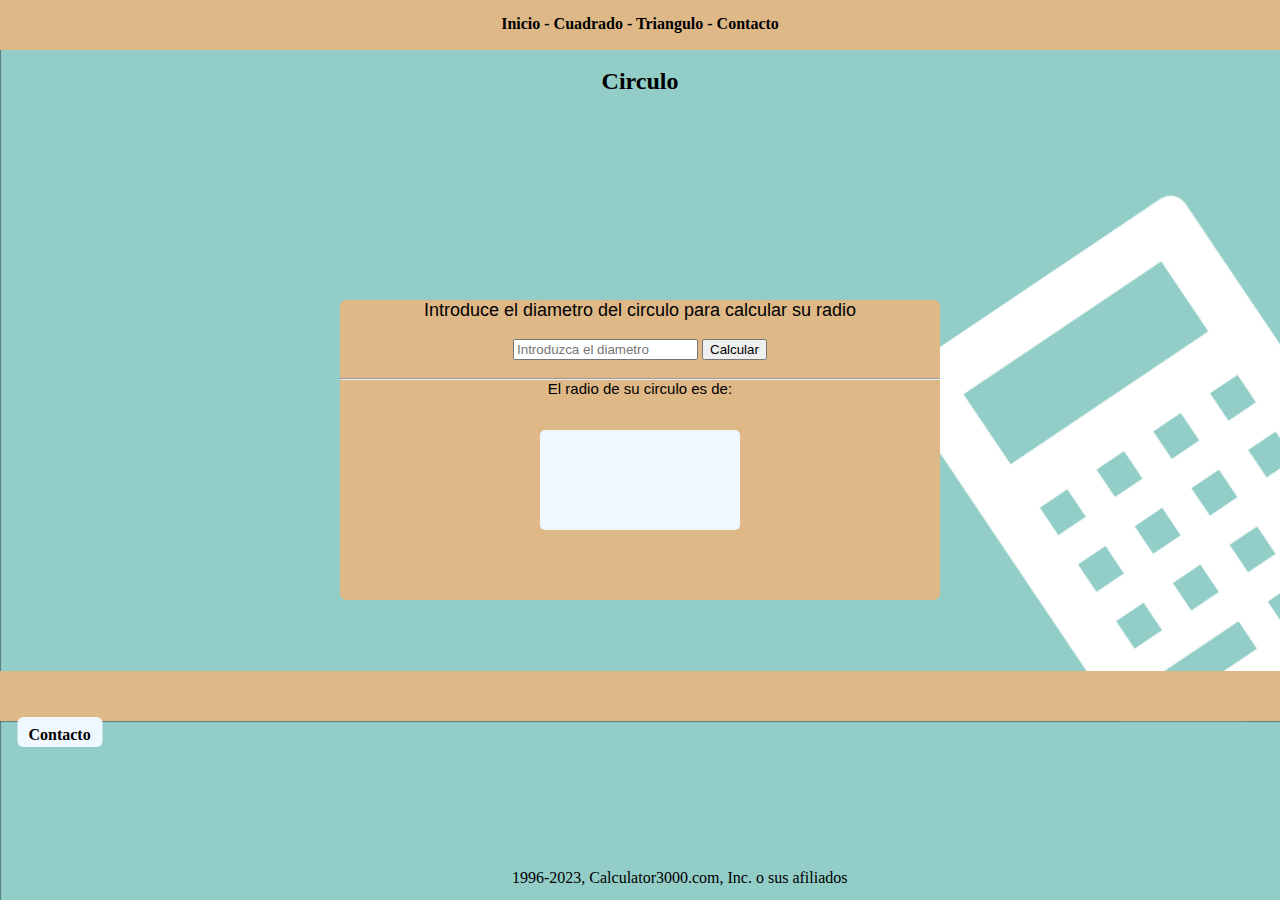
<file: calculaCirculo.html>
<!DOCTYPE html>
<html lang="en">
<head>
    <meta charset="UTF-8">
    <meta name="viewport" content="width=device-width, initial-scale=1.0">
    <title>Index</title>
    <link rel="stylesheet" href="style.css">
    <link rel="icon" type="image/jpg" href="/img/calc.jpg"/>
</head>
<body class="colorFondo">
    <div class="cabecera">
        <a href="./index.html"><b>Inicio - </b></a>
        <a href="./calculaCuadrado.html"><b>Cuadrado - </b></a>
        <a href="./calculaTriangulo.html"><b>Triangulo - </b></a>
        <a href="./contacto.html"><b>Contacto</b></a>

    </div>
    <br>
    <h2 class="titulo">Circulo</h2>
    <div class="recuadro">
        <div class="calculo">
            <p class="diametro">Introduce el diametro del circulo para calcular su radio</p>
            <br>
            <input type="text" placeholder="Introduzca el diametro" class="respuestaDiametro" id="datoDiametro"> <button id="botonCirculo">Calcular</button>
            <br>
            <br>
            <hr>
            <p class="texto">El radio de su circulo es de: </p>
            <p></p>
            <div class="Recuadroresultado" >
                <label class="resultado" id="resultadoCirculo"></label>
            </div>
        </div>
    </div>
    <div class="recuadroContacto">
        <div class="contacto">
            <a href="contacto.html"><b>Contacto</b></a>
        </div>
    </div>
    <footer>
        <div class="company">1996-2023, Calculator3000.com, Inc. o sus afiliados</div>
    </footer>
    <script src="circulo.js"></script>
</body>
</html>
</file>
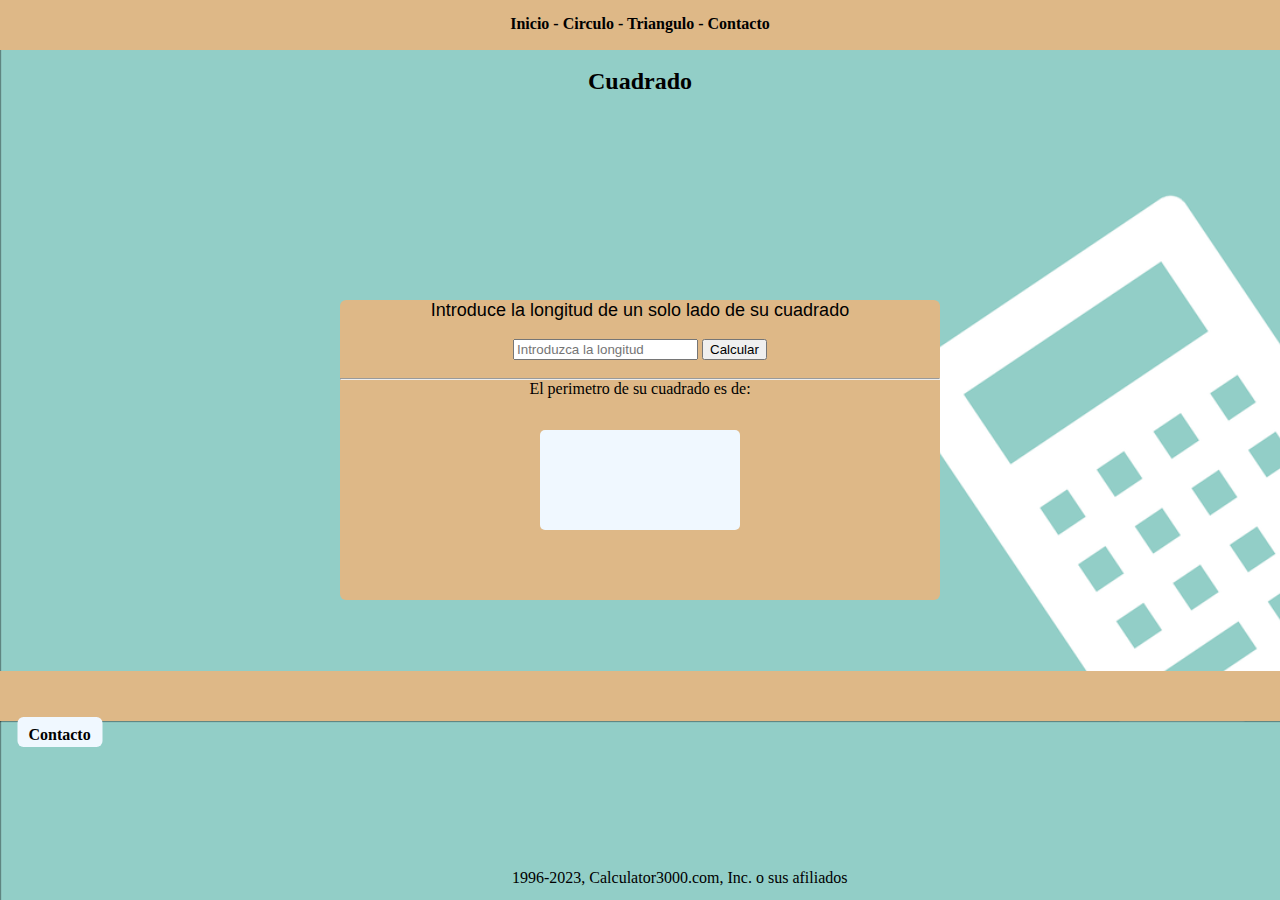
<file: calculaCuadrado.html>
<!DOCTYPE html>
<html lang="en">
<head>
    <meta charset="UTF-8">
    <meta name="viewport" content="width=device-width, initial-scale=1.0">
    <title>Index</title>
    <link rel="stylesheet" href="style.css">
    <link rel="icon" type="image/jpg" href="/img/calc.jpg"/>
</head>
<body>
    <div class="cabecera">
        <a href="./index.html"><b>Inicio - </b></a>
        <a href="./calculaCirculo.html"><b>Circulo - </b></a>
        <a href="./calculaTriangulo.html"><b>Triangulo - </b></a>
        <a href="./contacto.html"><b>Contacto</b></a>

    </div>
    <br>
    <h2 class="titulo">Cuadrado</h2>
    <div class="recuadro">
        
        <div class="calculo">
            <p class="diametro">Introduce la longitud de un solo lado de su cuadrado</p>
            <br>
            <input type="text" placeholder="Introduzca la longitud" class="respuestaDiametro" id="datoLongitud"> <button id="botonCuadrado">Calcular</button>
            <br>
            <br>
            <hr>
            <p>El perimetro de su cuadrado es de:  </p>
            <br>
            <div class="Recuadroresultado" >
                <label class="resultado" id="resultadoCuadrado"></label>
            </div>
        </div>
    </div>
    <div class="recuadroContacto">
        <div class="contacto">
            <a href="contacto.html"><b>Contacto</b></a>
        </div>
    </div>
    <footer>
        <div class="company">1996-2023, Calculator3000.com, Inc. o sus afiliados</div>
    </footer>
    <script src="cuadrado.js"></script>
</body>
</html>
</file>
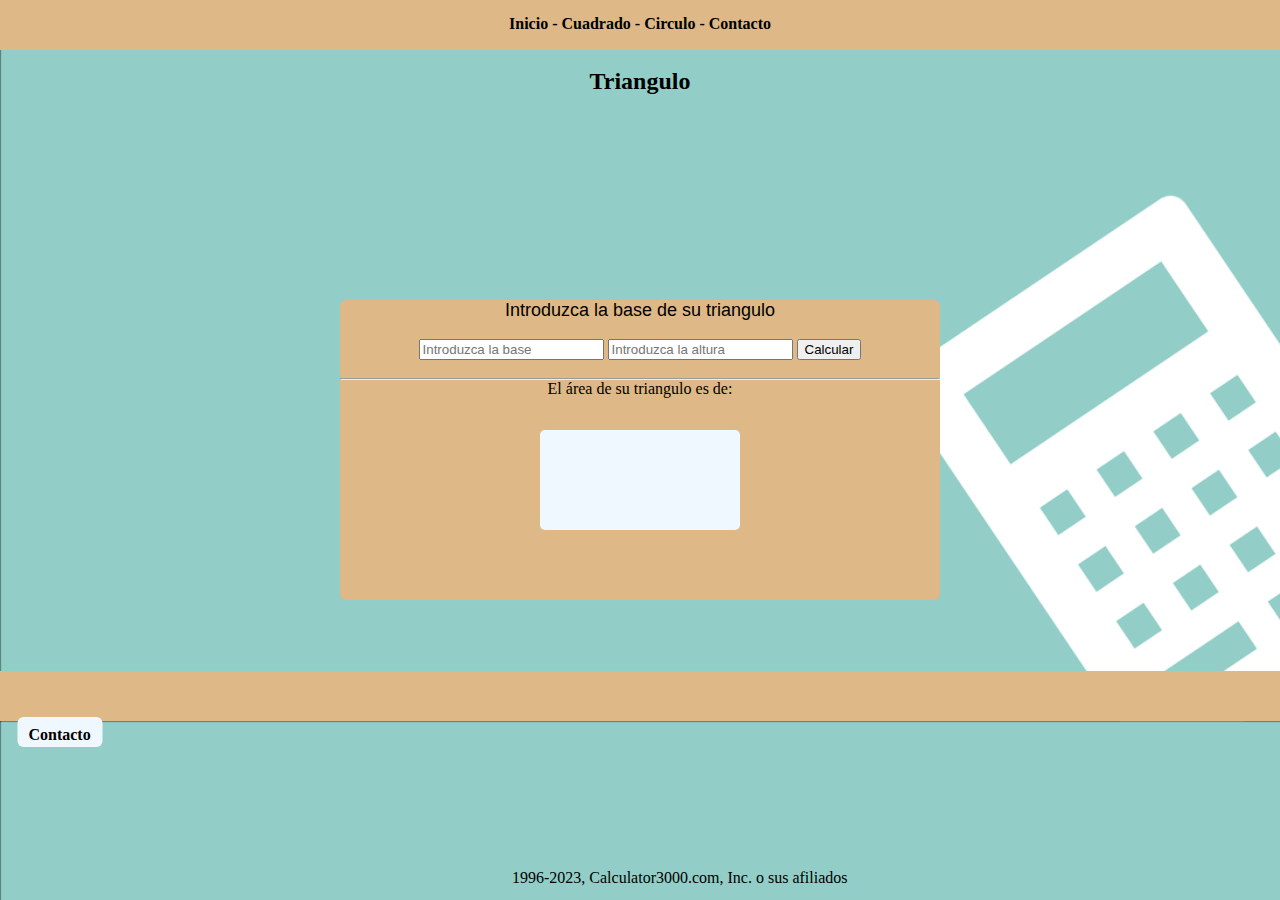
<file: calculaTriangulo.html>
<!DOCTYPE html>
<html lang="en">
<head>
    <meta charset="UTF-8">
    <meta name="viewport" content="width=device-width, initial-scale=1.0">
    <title>Index</title>
    <link rel="stylesheet" href="style.css">
</head>
<body>
    <div class="cabecera">
        <a href="./index.html"><b>Inicio - </b></a>
        <a href="./calculaCuadrado.html"><b>Cuadrado - </b></a>
        <a href="./calculaCirculo.html"><b>Circulo - </b></a>
        <a href="./contacto.html"><b>Contacto</b></a>
    </div>
    <br>
    <h2 class="titulo">Triangulo</h2>
    <div class="recuadro">
        <div class="calculo">
            <p class="diametro">Introduzca la base de su triangulo</p>
            <br>
            <input type="text" placeholder="Introduzca la base" class="respuestaDiametro" id="datoBase">
            <input type="text" placeholder="Introduzca la altura" class="respuestaDiametro" id="datoAltura">
            <button id="botonTriangulo">Calcular</button>
            <br>
            <br>
            <hr>
            <p>El área de su triangulo es de:  </p>
            <p></p>
            <div class="Recuadroresultado" >
                <label class="resultado" id="resultadoTriangulo"></label>
            </div>
        </div>
    </div>
    <div class="recuadroContacto">
        <div class="contacto">
            <a href="contacto.html"><b>Contacto</b></a>
        </div>
    </div>
    <footer>
        <div class="company">1996-2023, Calculator3000.com, Inc. o sus afiliados</div>
    </footer>
    <script src="triangulo.js"></script>
</body>
</html>
</file>
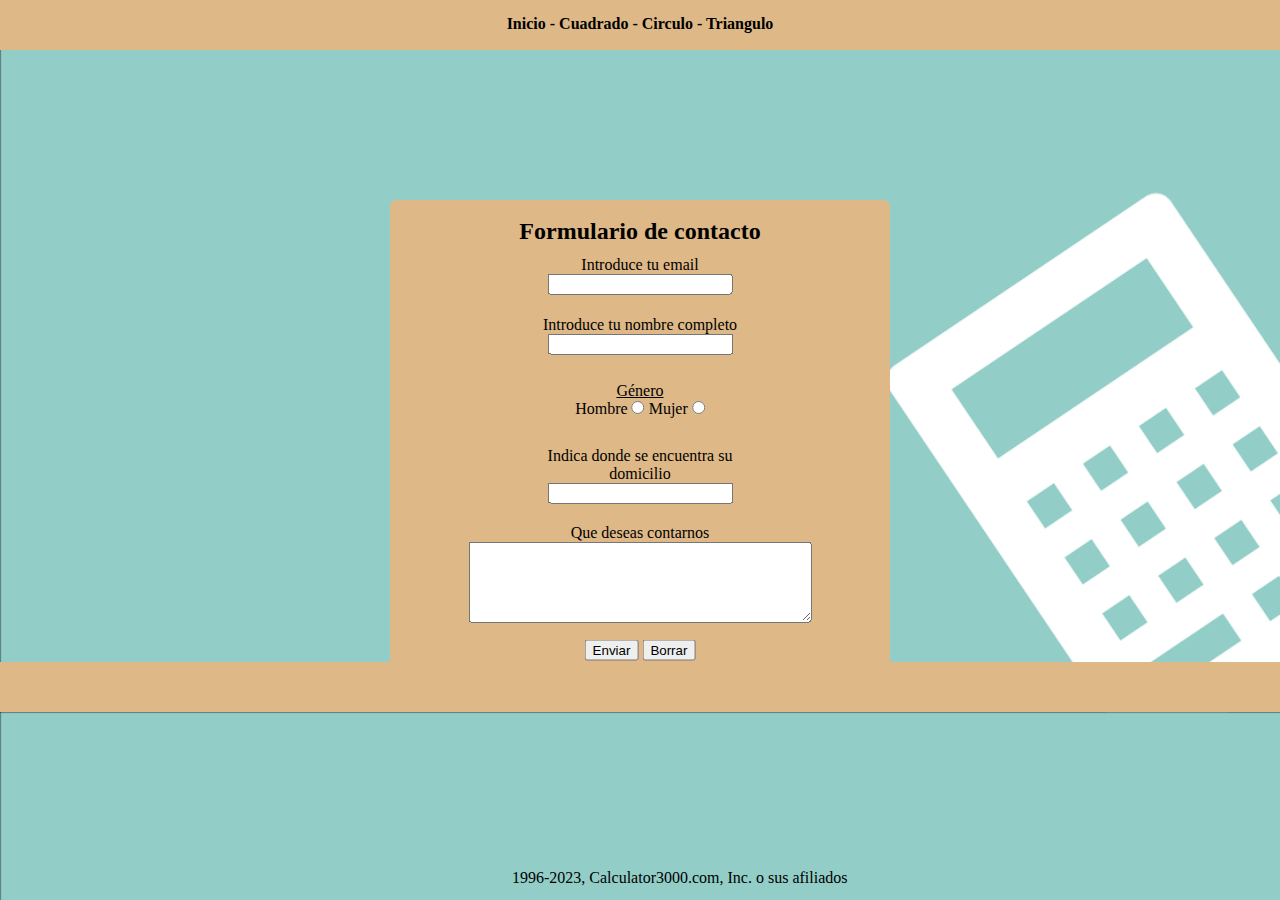
<file: contacto.html>
<!DOCTYPE html>
<html lang="en">
<head>
    <meta charset="UTF-8">
    <meta name="viewport" content="width=device-width, initial-scale=1.0">
    <title>Contacto</title>
    <link rel="stylesheet" href="style.css">
    <link rel="icon" type="image/jpg" href="/img/calc.jpg"/>
</head>
<body>
    <div class="cabecera">
        <a href="./index.html"><b>Inicio - </b></a>
        <a href="./calculaCuadrado.html"><b>Cuadrado - </b></a>
        <a href="./calculaCirculo.html"><b>Circulo - </b></a>
        <a href="./calculaTriangulo.html"><b>Triangulo</b></a>
    </div>

    <div class="recuadro">
        <div class="recuadroFormulario">
            <br>
            <h2>Formulario de contacto</h2>
            <form action="https://iesjacaranda.es/lmsgi/resultado.php" method="get">
            <div class="email">
                <label>Introduce tu email</label>
                <br>
                <input type="text" name="Email" required>
            </div>
            <div class="nombre">
                <label>Introduce tu nombre completo</label> 
                <input type="text" name="Nombre" required>
            </div>
            <div class="domicilio">
                <label>Indica donde se encuentra su domicilio</label> 
                <br>
                <input type="text" name="Domicilio" required>
            </div>
            <div class="genero">
                <label><u>Género</u></label>
                <br>
                <label>Hombre <input type="radio" name="Genero" value="Hombre" required>    
                    Mujer <input type="radio" name="Genero" value="Mujer" required></label>
                </div>
                <div class="textoArea">
                    <label>Que deseas contarnos</label>
                <br>
               <label><textarea cols="40" rows="5"></textarea></label>
           </div>
           <div class="boton">
                <input type="submit" value="Enviar">
                <input type="reset" value="Borrar" >
            </div>
            </form>
        </div>
        </div>
    </div>
    <footer class="footerContacto">
        <div class="company">1996-2023, Calculator3000.com, Inc. o sus afiliados</div>
    </footer>
</body>
</html>
</file>
<file: style.css>
*{
    margin: 0;
}

body{
    background-image: url("./img/Fondo-calculadoras-01.png");
    background-size: cover;
    text-align: center;
}

.cabecera{
    text-align: center;
    background-color: burlywood;
    height: 50px;
}

.recuadro{
    border-radius: 6px;
    position: absolute;
    background-color: burlywood;
    top: 50%;
    left: 50%;
    transform: translate(-50%,-50%);
}

.calculo{
    height: 300px;
    width: 600px;
}

.diametro{
    font-family: Arial, Helvetica, sans-serif;
    text-align: center;
    font-size: 18px;
}

.texto{
    font-family: Arial, Helvetica, sans-serif;
    text-align: center;
    font-size: 15px;
}

a{
    position: relative;
    top: 30%;
    text-decoration: none;
    color: black;  
}

.footerInicio{
    height: 50px;
    background-color: burlywood;
    margin-top: 42.1%;
}

.colorFondo{
    background-color: darkkhaki;
}

footer{
    height: 50px;
    background-color: burlywood;
    margin-top: 45%;
}

.footerContacto{
    height: 50px;
    background-color: burlywood;
    margin-top: 47.8%;
}

.Recuadroresultado{
    position: absolute;
    border-radius: 5px;
    background-color: aliceblue;
    width: 200px;
    height: 100px;
    top: 60%;
    left: 50%;
    transform: translate(-50%,-50%);
}

.resultado{
    position: absolute;
    top: 40%;
    left: 43%;
}

.contacto{
    position: relative;
    height: 30px;
    width: 85px;
}

.recuadroContacto{
    border-radius: 6px;
    position: absolute;
    background-color: aliceblue;
    top: 80%;
    left: 2%;
    transform: translate(-10%,-10%);
}

.company{
    position: absolute;
    top: 96.5%;
    left: 40%;
}

.recuadroFormulario{
    height: 500px;
    width: 500px;
}

.email{
    position: absolute;
    left: 50%;
    top: 15%;
    transform: translate(-50%,-50%);
}

.nombre{
    position: absolute;
    left: 50%;
    top: 27%;
    transform: translate(-50%,-50%);
}

.genero{
    position: absolute;
    left: 50%;
    top: 40%;
    transform: translate(-50%,-50%);
}


.domicilio{
    position: absolute;
    left: 50%;
    top: 55%;
    transform: translate(-50%,-50%);
}

.textoArea{
    position: absolute;
    left: 50%;
    top: 75%;
    transform: translate(-50%,-50%);
}
.boton{
    position: absolute;
    left: 50%;
    top: 90%;
    transform: translate(-50%,-50%);
}
</file>
